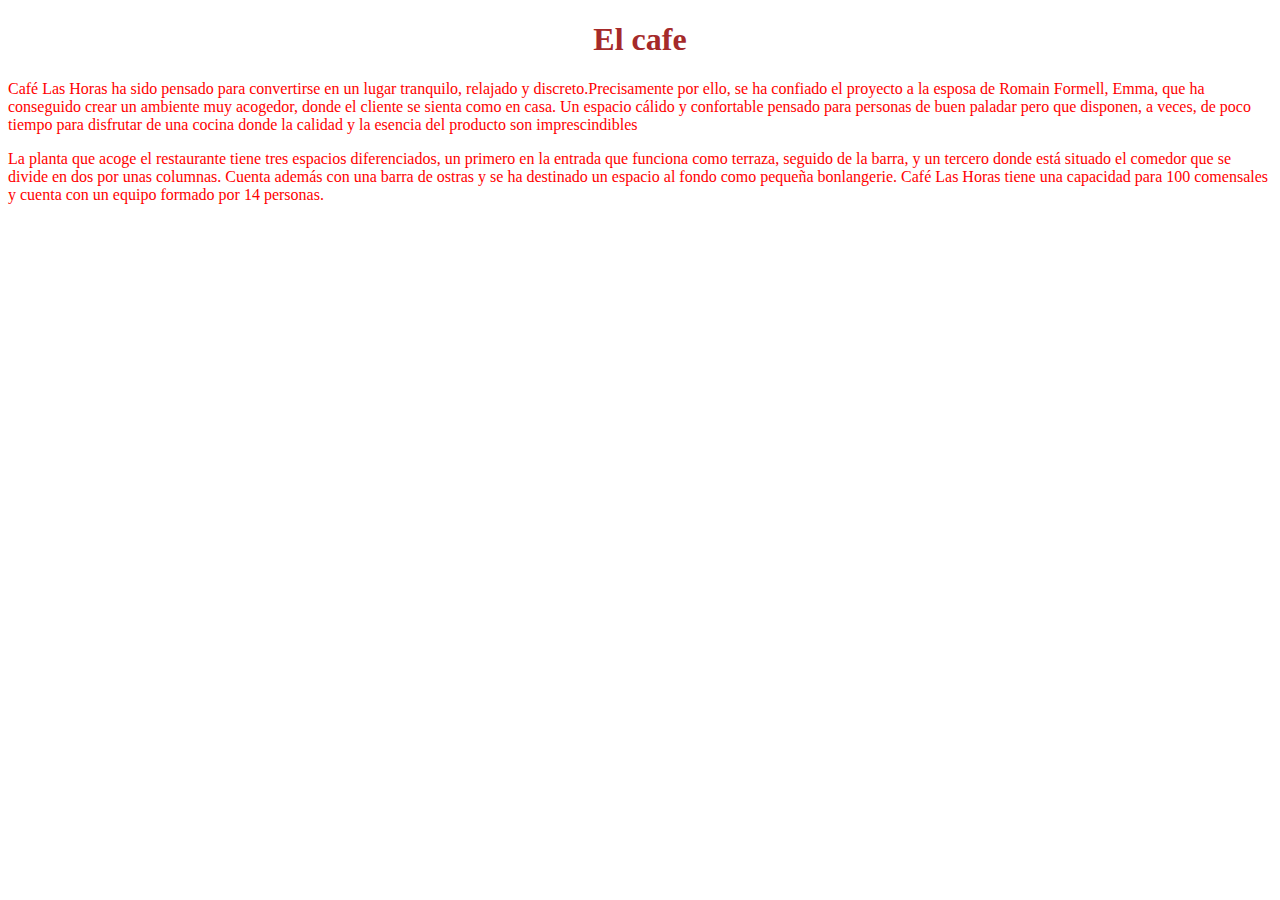
<file: eclipse-workspace/elcafe/elcafe.html>
<!DOCTYPE html>
<html>
<head>
<meta charset="UTF-8">
<title>elcafe</title>
<link rel="stylesheet" href="elcafe.css">
</head>
<body>
<h1>El cafe</h1>
<p>Café Las Horas ha sido pensado para convertirse en un lugar tranquilo, relajado y discreto.Precisamente por ello, se ha confiado el proyecto a la esposa de Romain Formell, Emma, que ha conseguido crear un ambiente muy acogedor, donde el cliente se sienta como en casa. Un espacio cálido y confortable pensado para personas de buen paladar pero que disponen, a veces, de poco tiempo para disfrutar de una cocina donde la calidad y la esencia del producto son imprescindibles</p>
<p>La planta que acoge el restaurante tiene tres espacios diferenciados, un primero en la entrada que funciona como terraza, seguido de la barra, y un tercero donde está situado el comedor que se divide en dos por unas columnas. Cuenta además con una barra de ostras y se ha destinado un espacio al fondo como pequeña bonlangerie. Café Las Horas tiene una capacidad para 100 comensales y cuenta con un equipo formado por 14 personas.</p>
</body>
</html>
</file>
<file: eclipse-workspace/elcafe/elcafe.css>
@charset "UTF-8";
h1{
	color: brown;
	text-align: center;
}
p{
	color: red;
}
</file>
